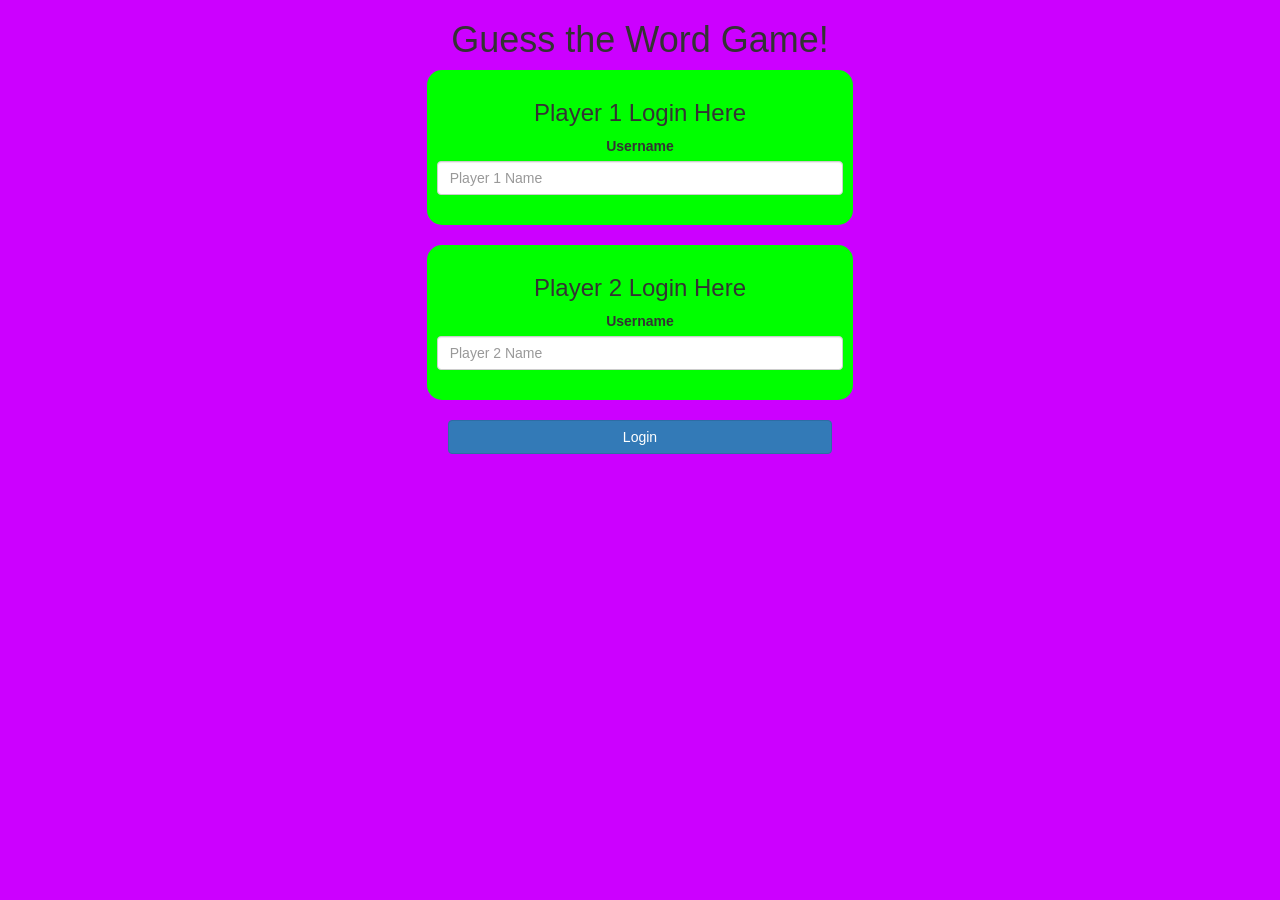
<file: index.html>
<!DOCTYPE html>
<html>
<head>
	<title>Guess The Word</title>

<meta name="viewport" content="width=device-width, initial-scale=1">
<link rel="stylesheet" href="https://maxcdn.bootstrapcdn.com/bootstrap/3.4.0/css/bootstrap.min.css">
<script src="https://ajax.googleapis.com/ajax/libs/jquery/3.4.1/jquery.min.js"></script>
<script src="https://maxcdn.bootstrapcdn.com/bootstrap/3.4.0/js/bootstrap.min.js"></script>

<link rel="stylesheet" type="text/css" href="style.css">

<script src="main.js"></script>
</head>
<body>
	<center>
<h1>Guess the Word Game!</h1>
<div class="col-lg-4 col-md-8 col-xs-11 login_div1">
	<h3>Player 1 Login Here</h3>
	<label>Username</label>
	<input type="text" id="input1" class="form-control" placeholder="Player 1 Name">
	<br>
</div>
<br>
<div class="col-lg-4 col-md-8 col-xs-11 login_div2">
	<h3>Player 2 Login Here</h3>
	<label>Username</label>
	<input type="text" id="input2" class="form-control" placeholder="Player 2 Name">
	<br>
</div>
<br>
<button class="btn btn-primary" style="width: 30%;" onclick="next()">Login</button>
</center>
</body>
</html>
</file>
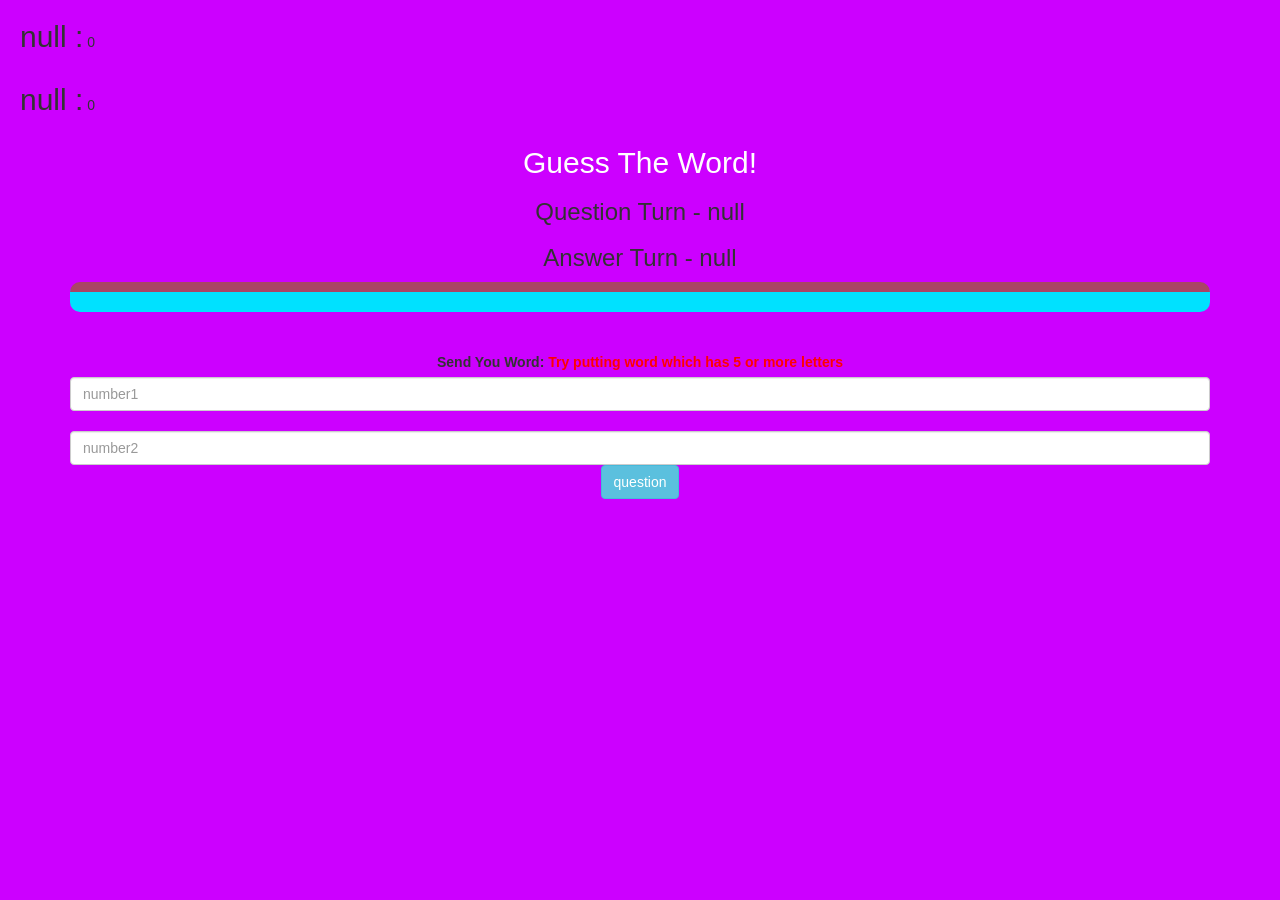
<file: game_page.html>
<!DOCTYPE html>
<html>
<head>
	<title>Guess The Word</title>

<meta name="viewport" content="width=device-width, initial-scale=1">
<link rel="stylesheet" href="https://maxcdn.bootstrapcdn.com/bootstrap/3.4.0/css/bootstrap.min.css">
<script src="https://ajax.googleapis.com/ajax/libs/jquery/3.4.1/jquery.min.js"></script>
<script src="https://maxcdn.bootstrapcdn.com/bootstrap/3.4.0/js/bootstrap.min.js"></script>

<link rel="stylesheet" type="text/css" href="style.css">
</head>
<body>
<h2 id="player1_name"></h2>
<span id="player1_score"></span>

<br>

<h2 id="player2_name"></h2>
<span id="player2_score"></span>
<div class="container">
	<center>
		<h2 style="color: white;">Guess The Word!</h2>
		<h3 id="question_turn"></h3>
		<h3 id="answer_turn"></h3>
		<div id="output"></div>

		<br>
		<br>

		<label>Send You Word: <b style="color: red">Try putting word which has 5 or more letters</b></label>
		<input type="number" id="num1" class="form-control" placeholder="number1">

		<br>
		
        <input type="number" id="num2" class="form-control" placeholder="number2">
		<button class="btn btn-info" onclick="answering_question()">question</button>
	</center>
</div>

<script src="game_page.js"></script>
</body>
</html>
</file>
<file: style.css>
body
{
	background: rgb(204, 0, 255);
}

	.login_div1 , .login_div2
	{
		background: rgb(0, 255, 0);
		padding: 10px;
		float: none;
		border-radius: 15px;
	}


#player1_name , #player2_name
{
	display: inline-block;
	margin-left: 20px;
}
#word
{
	width: 60%;
}
#word_display
{
	letter-spacing: 5px;
}
#output
{
background: rgb(0, 225, 255);
border-radius: 10px;
border-top: 10px solid #AA4465;
padding: 10px;
float: none;
text-align: left;
}
</file>
